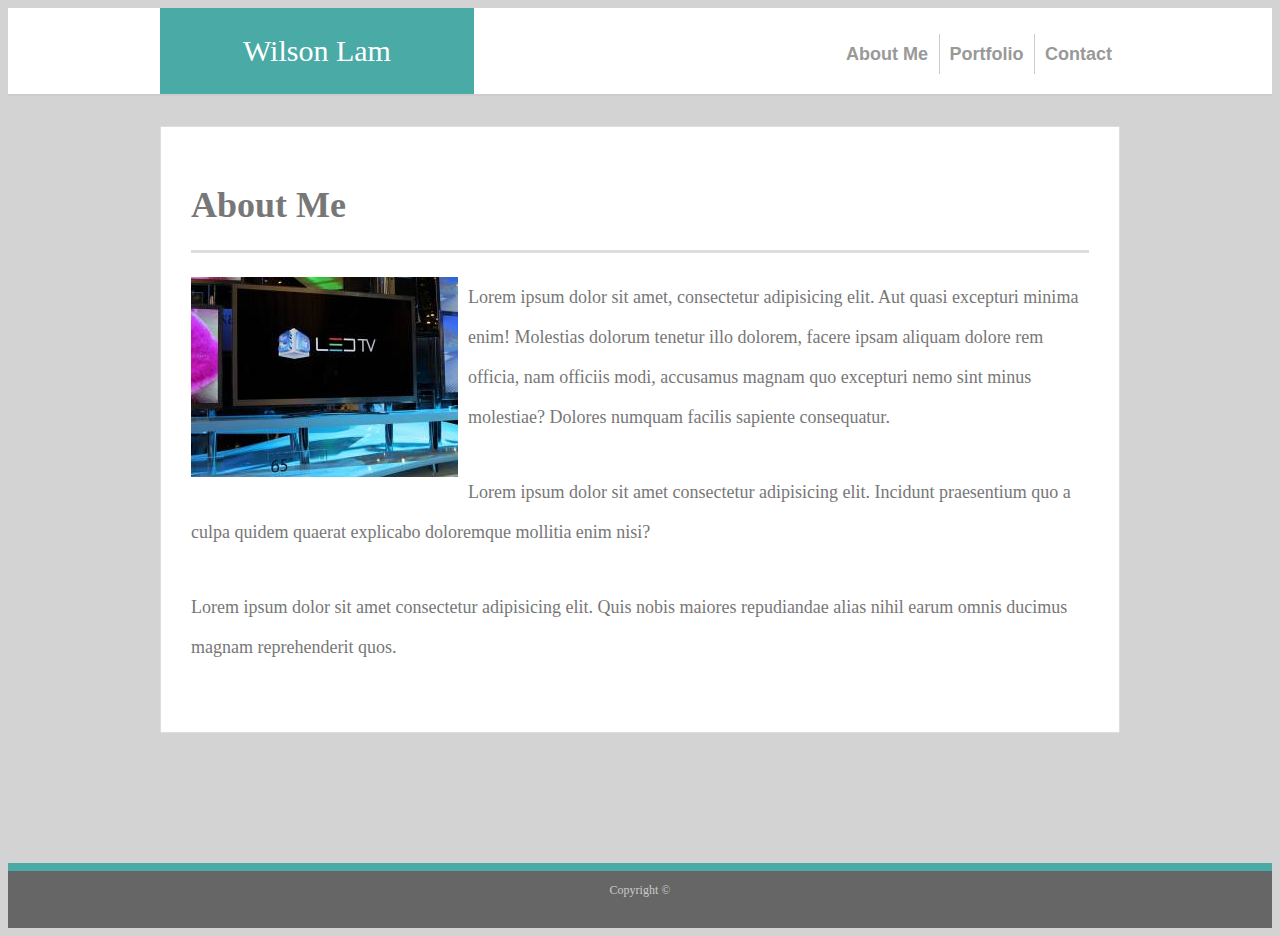
<file: index.html>
<!DOCTYPE html>
<html lang="en-us">
  <head>
    <title>Hello World!</title>
    <link rel="stylesheet" type="text/css" href="./assets/css/style.css" />
  </head>

  <body>
    <!-- Navbar -->
    <div class="topnav">
      <div class="navContainer">
        <a class="active" href="index.html">Wilson Lam</a>
        <nav>
          <a class="navlink" href="index.html">About Me</a>
          <a class="navlink" href="portfolio.html">Portfolio</a>
          <a class="navlink" href="contact.html">Contact</a>
        </nav>
      </div>
    </div>

    <!-- Body -->
    <div class="container">
      <div class="main">
        <h1>About Me</h1>
        <img src="./assets/images/HMID.jpg" alt="profile" />
        <p>
          Lorem ipsum dolor sit amet, consectetur adipisicing elit. Aut quasi
          excepturi minima enim! Molestias dolorum tenetur illo dolorem, facere
          ipsam aliquam dolore rem officia, nam officiis modi, accusamus magnam
          quo excepturi nemo sint minus molestiae? Dolores numquam facilis
          sapiente consequatur.
        </p>
        <p>
          Lorem ipsum dolor sit amet consectetur adipisicing elit. Incidunt
          praesentium quo a culpa quidem quaerat explicabo doloremque mollitia
          enim nisi?
        </p>
        <p>
          Lorem ipsum dolor sit amet consectetur adipisicing elit. Quis nobis
          maiores repudiandae alias nihil earum omnis ducimus magnam
          reprehenderit quos.
        </p>
      </div>
    </div>
  </body>

  <!-- Footer -->
  <footer>
    <div class="foot">
      <p>Copyright ©</p>
    </div>
  </footer>
</html>
</file>
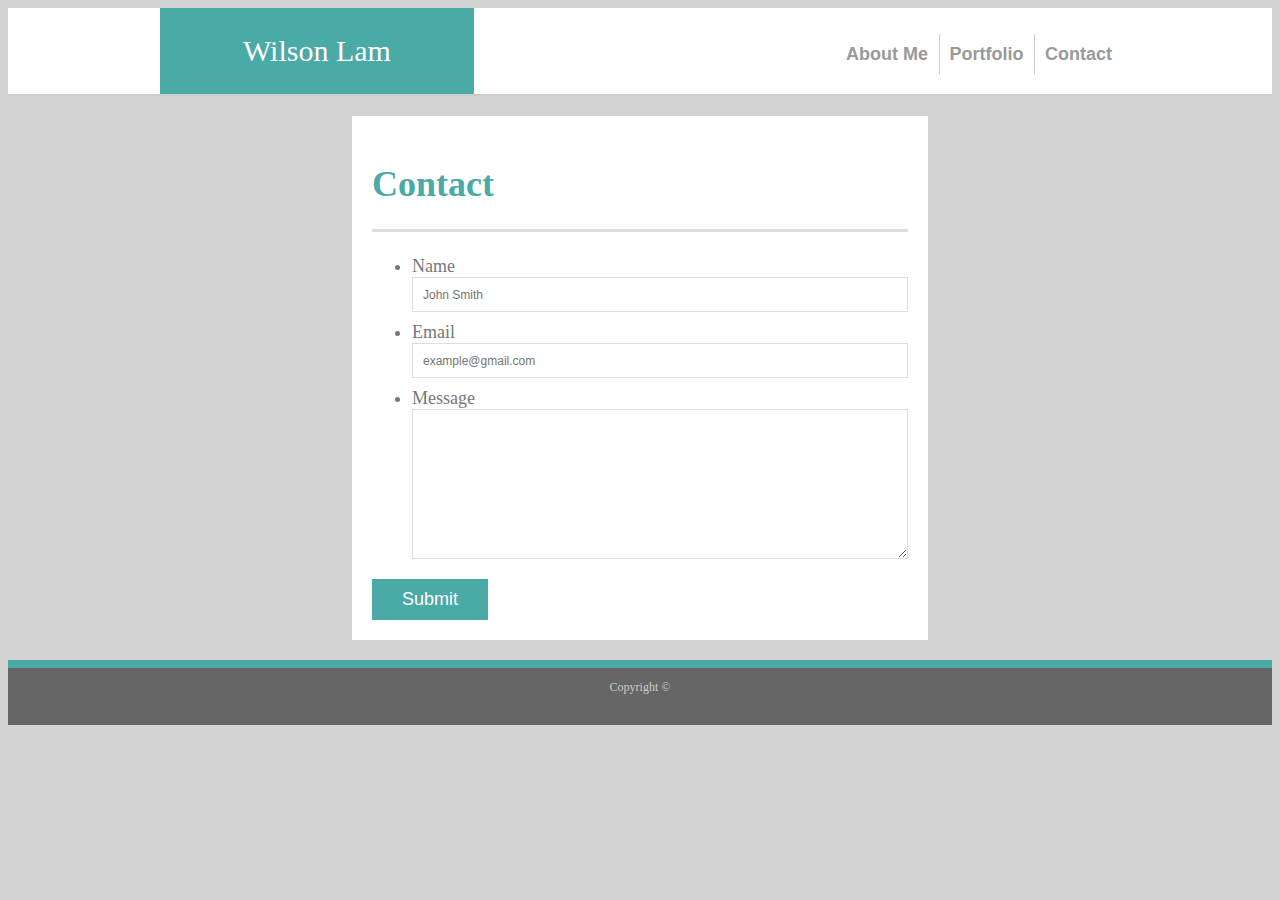
<file: contact.html>
<!DOCTYPE html>
<html lang="en-us">
  <head>
    <title>Hello World!</title>
    <link rel="stylesheet" type="text/css" href="./assets/css/style.css" />
  </head>

  <body>
    <div class="topnav">
      <div class="navContainer">
        <a class="active" href="index.html">Wilson Lam</a>
        <nav>
          <a class="navlink" href="index.html">About Me</a>
          <a class="navlink" href="portfolio.html">Portfolio</a>
          <a class="navlink" href="contact.html">Contact</a>
        </nav>
      </div>
    </div>
    <div class="contactcontainer">
      <h1 style="color: #4aaaa5">Contact</h1>
      <form id="contact-form">
        <ul>
          <li>
            <label for="name">Name</label>
            <input
              type="text"
              id="name"
              name="name"
              placeholder="John Smith"
              required="required"
            />
          </li>
          <li>
            <label for="email">Email</label>
            <input
              type="email"
              id="email"
              name="email"
              placeholder="example@gmail.com"
              required="required"
            />
          </li>
          <li>
            <label for="message">Message</label>
            <textarea
              id="message"
              name="message"
              required="required"
            ></textarea>
          </li>
        </ul>
        <button class="btn">Submit</button>
      </form>
    </div>
  </body>

  <footer>
    <div class="foot">
      <p>Copyright ©</p>
    </div>
  </footer>
</html>
</file>
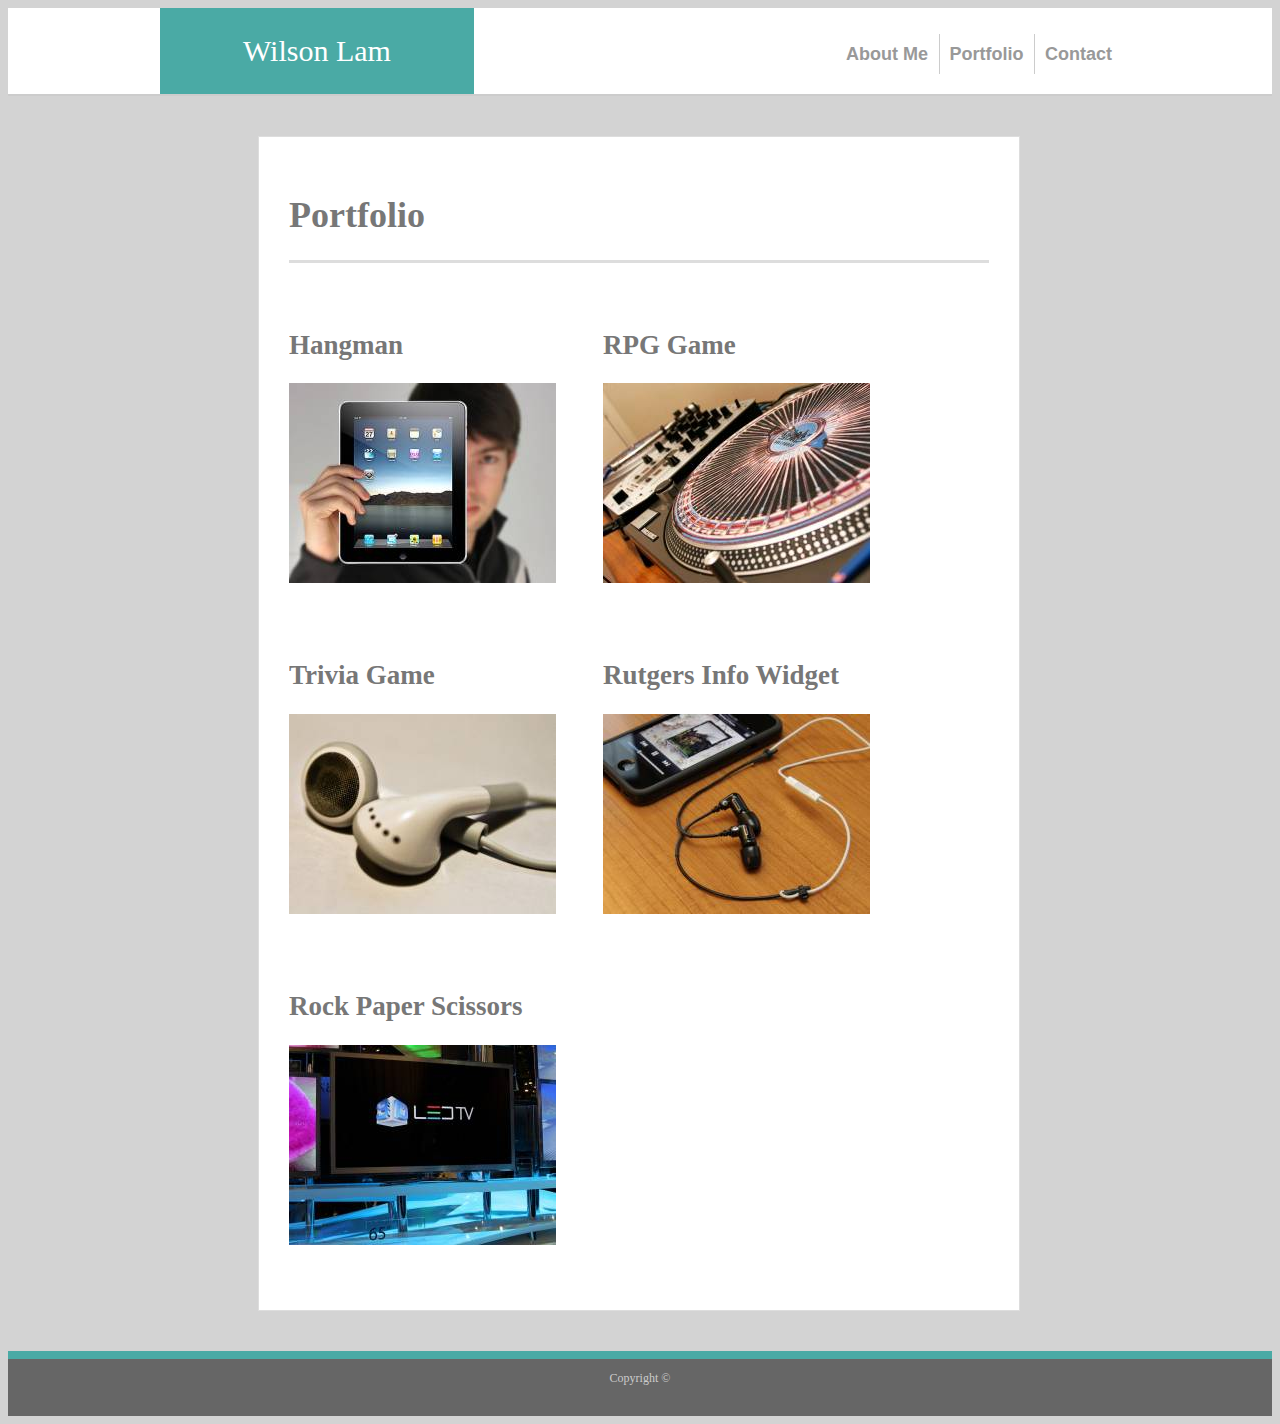
<file: portfolio.html>
<!DOCTYPE html>
<html lang="en-us">
  <head>
    <title>Hello World!</title>
    <link rel="stylesheet" type="text/css" href="./assets/css/style.css" />
  </head>

  <body>
    <div class="topnav">
      <div class="navContainer">
        <a class="active" href="index.html">Wilson Lam</a>
        <nav>
          <a class="navlink" href="index.html">About Me</a>
          <a class="navlink" href="portfolio.html">Portfolio</a>
          <a class="navlink" href="contact.html">Contact</a>
        </nav>
      </div>
    </div>
    <div class="portcontainer">
        <h1>Portfolio</h1>
        <div class="project">
          <h2>Hangman</h2>
          <img src="./assets/images/HMI3.jpg" alt="Ipad" />
        </div>
        <div class="project">
          <h2>RPG Game</h2>
          <img src="./assets/images/HMI4.jpg" alt="Djset" />
        </div>
        <div class="project">
          <h2>Trivia Game</h2>
          <img src="./assets/images/HMI2.jpg" alt="Headphones" />
        </div>
        <div class="project">
          <h2>Rutgers Info Widget</h2>
          <img src="./assets/images/HMI5.jpg" alt="Iphone" />
        </div>
        <div class="project">
          <h2>Rock Paper Scissors</h2>
          <img src="./assets/images/HMID.jpg" alt="TV" />
        </div>
    </div>

    <footer>
      <div class="foot">
        <p>Copyright ©</p>
      </div>
    </footer>
  </body>
</html>
</file>
<file: assets/css/style.css>
/* Navbar */
.topnav {
    padding: 26px;
    background: #ffffff;
    border-bottom: 2px solid #cccccc;
}

.navContainer {
    width: 100%;
    max-width: 960px;
    margin: 0 auto;
    clear: both;
}

.active {
    background: #4aaaa5;
    padding: 26px 83px 27px 83px;
    font-size: 30px;
    color: white;
    font-family: Georgia, 'Times New Roman', Times, serif;
    text-align: center;
}

a {
    text-decoration: none;
}

nav {
    float: right;
    margin-top: 10px;
}

nav a:first-child {
    border-left: 0 none;
}

.navlink {
    margin: -2px;
    border-left: 1px solid #cccccc;
    padding: 10px;
    text-align: center;
    font-family: Arial, Helvetica, sans-serif;
    font-weight: 600;
    color: #999999;
}

/* Footer */

footer {
    height: 65px;
    background-color: #666666;
    border-top: 8px #4aaaa5 solid;
    clear: both;
    font-size: 12px;

}

.foot {
    text-align: center;
    color: #cccccc;
    margin-top: auto;
}

/* Main Body About me Page */

* {
    box-sizing: border-box;
}

body {
    font-size: 18px;
    color: #777777;
    background-color: lightgray;
}

.container {
    width: 100%;
    max-width: 960px;
    margin: 0 auto;
    clear: both;
}

.main {
    float: left;
    width: 100%;
    max-width: 960px;
    padding: 30px;
    margin: 30px 0 130px;
    background: #ffffff;
    border: 1px solid #dddddd;
    line-height: 40px;
}

h1 {
    border-bottom: 3px solid #dddddd;
    line-height: 49px;
    padding-bottom: 20px;
}

img {
    float: left;
    margin: 0px 10px 10px 0px;
}

p {
    margin-bottom: 35px;
}

/* Contact Form */

.contactcontainer {
    width: 100%;
    max-width: 576px;
    background: white;
    margin: auto;
    margin-top: 20px;
    margin-bottom: 20px;
    padding: 20px;
    clear: both;
}

#contact-form ul {
    margin-bottom: 20px;
}

#contact-form li {
    margin-bottom: 10px;
}

/* Editting Label input text and email adding textarea property */
label,
input[type=text],
input[type=email],
textarea {
  display: block;
  width: 100%;
}

input[type=text],
input[type=email],
textarea {
    height: 35px;
    padding: 0 10px;
    font-size: 12px;
    border: 1px solid #dddddd;
}

textarea {
    height: 150px;
}

.btn {
    padding: 10px 30px;
    font-size: 18px;
    color: #ffffff;
    cursor: pointer;
    background: #4aaaa5;
    border: 0 none;
  }

  /* Portfolio */

  .portcontainer {
    float: left;
    width: 100%;
    max-width: 762px;
    padding: 30px;
    margin: 40px 0 40px;
    background: #ffffff;
    border: 1px solid #dddddd;
    position: relative;
    left: 250px;
  }

  .project {
    position: relative;
    float: left;
    width: 274px;
    margin: 20px 0 25px;
    overflow: auto;
  }

  .project:nth-child(even) {
    margin-right: 40px;
  }

  .work img {
    width: 100%;
    border: 0 none;
    opacity: 0.8;
  }
</file>
